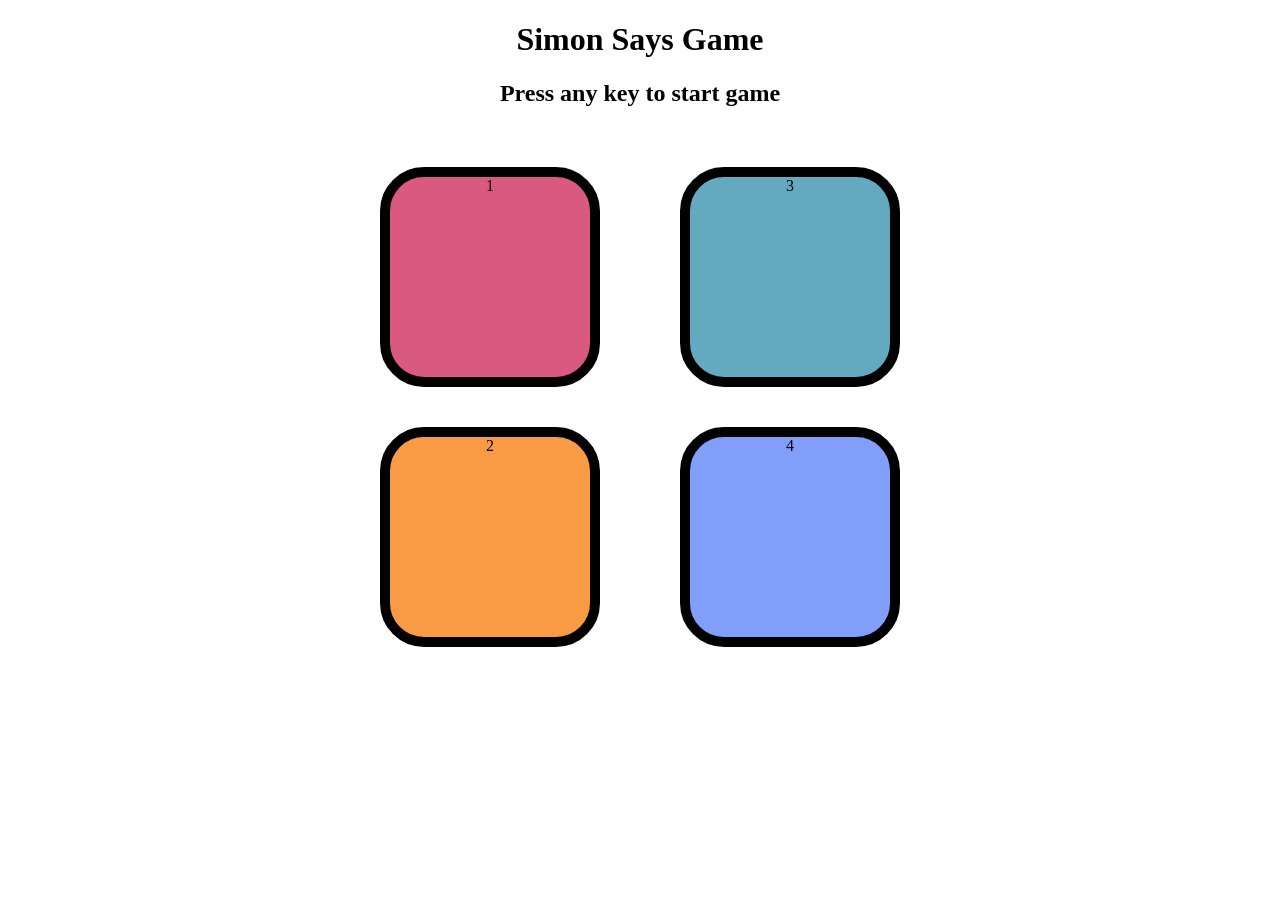
<file: simson/simon.html>
<!DOCTYPE html>
<html lang="en">

<head>
    <meta charset="UTF-8">
    <meta name="viewport" content="width=device-width, initial-scale=1.0">
    <title>Simon Game</title>
    <link rel="stylesheet" href="simon.css">
</head>

<body>

    <h1>Simon Says Game</h1>
    <h2>Press any key to start game</h2>

    <div class="btn-container">
        <div class="line-1">
            <div class="btn red" type="button" id="red">1</div>
            <div class="btn yellow" type="button"  id="yellow">2</div>
        </div>

        <div class="line-2">
            <div class="btn green" type="button"  id="green">3</div>
            <div class="btn purple" type="button"  id="purple">4</div>
        </div>

    </div>
    <script src="simon.js"></script>
</body>

</html>
</file>
<file: simson/simon.css>
body{
    text-align: center;
}

.btn-container{
    display: flex;
    justify-content: center;
}

.btn{
    height: 200px;
    width: 200px;
    border: 10px solid black;
    border-radius: 20%;
    margin: 2.5rem;
}
.red{
     background-color: #d95980;
}
.green{
   background-color: #63aac0;
   
}
.purple{
    background-color: #819ff9;
}
.yellow{
     background-color: #f99b45;
}
.flash{
    background-color: white;
}

.userFlash{
    background-color: green;
}
</file>
